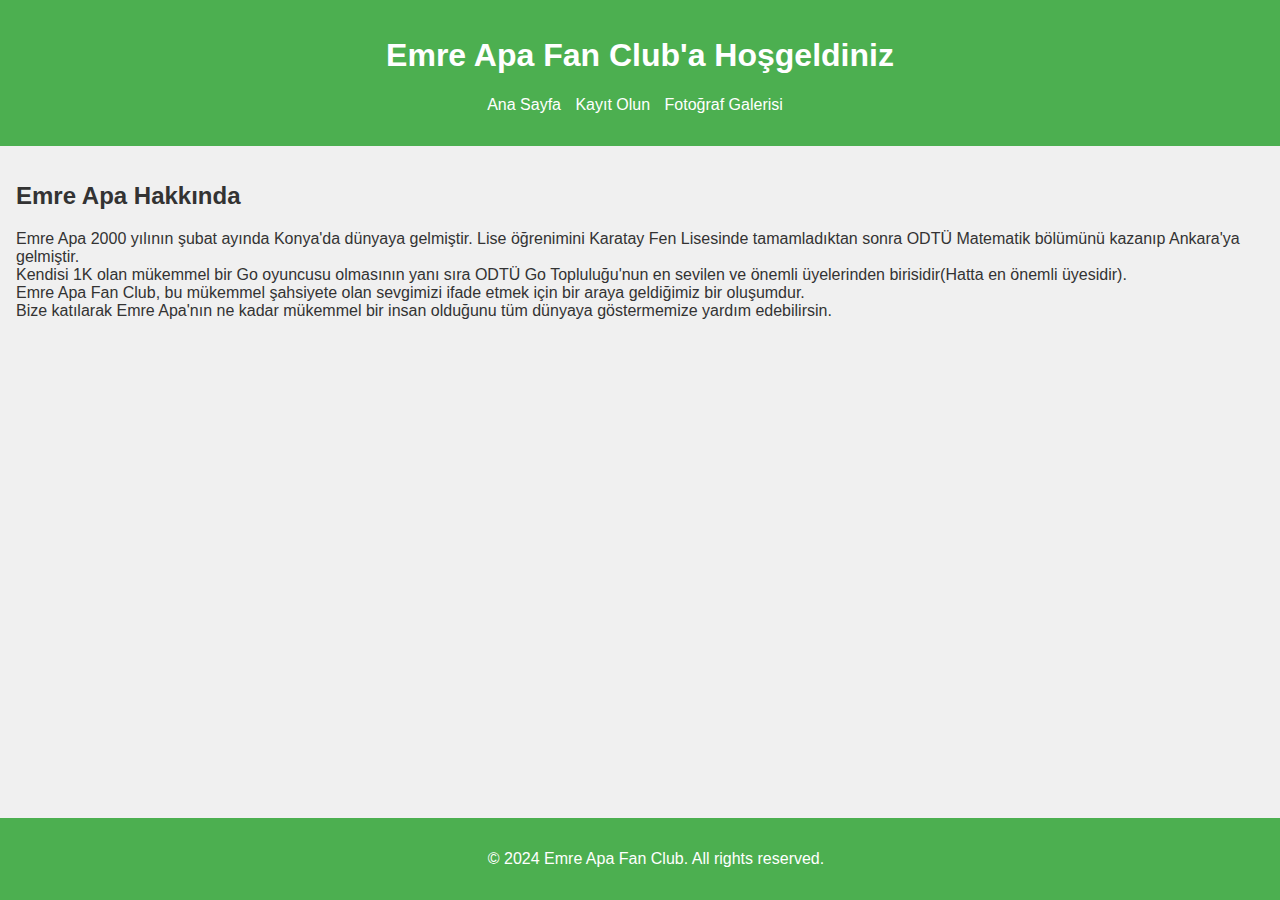
<file: index.html>
<!DOCTYPE html>
<html lang="en">
<head>
    <meta charset="UTF-8">
    <meta name="viewport" content="width=device-width, initial-scale=1.0">
    <title>Emre Apa Fan Club</title>
    <link rel="stylesheet" href="styles.css">
</head>
<body>
    <header>
        <h1>Emre Apa Fan Club'a Hoşgeldiniz</h1>
        <nav>
            <ul>
                <li><a href="index.html">Ana Sayfa</a></li>
                <li><a href="register.html">Kayıt Olun</a></li>
                <li><a href="gallery.html">Fotoğraf Galerisi</a></li>
            </ul>
        </nav>
    </header>
    <main>
        <section>
            <h2>Emre Apa Hakkında</h2>
            <p>Emre Apa 2000 yılının şubat ayında Konya'da dünyaya gelmiştir. Lise öğrenimini Karatay Fen Lisesinde tamamladıktan sonra ODTÜ Matematik bölümünü kazanıp Ankara'ya gelmiştir.<br> 
            Kendisi 1K olan mükemmel bir Go oyuncusu olmasının yanı sıra ODTÜ Go Topluluğu'nun en sevilen ve önemli üyelerinden birisidir(Hatta en önemli üyesidir).<br>
            Emre Apa Fan Club, bu mükemmel şahsiyete olan sevgimizi ifade etmek için bir araya geldiğimiz bir oluşumdur. <br>
            Bize katılarak Emre Apa'nın ne kadar mükemmel bir insan olduğunu tüm dünyaya göstermemize yardım edebilirsin.
            </p>
        </section>
    </main>
    <footer>
        <p>&copy; 2024 Emre Apa Fan Club. All rights reserved.</p>
    </footer>
</body>
</html>
</file>
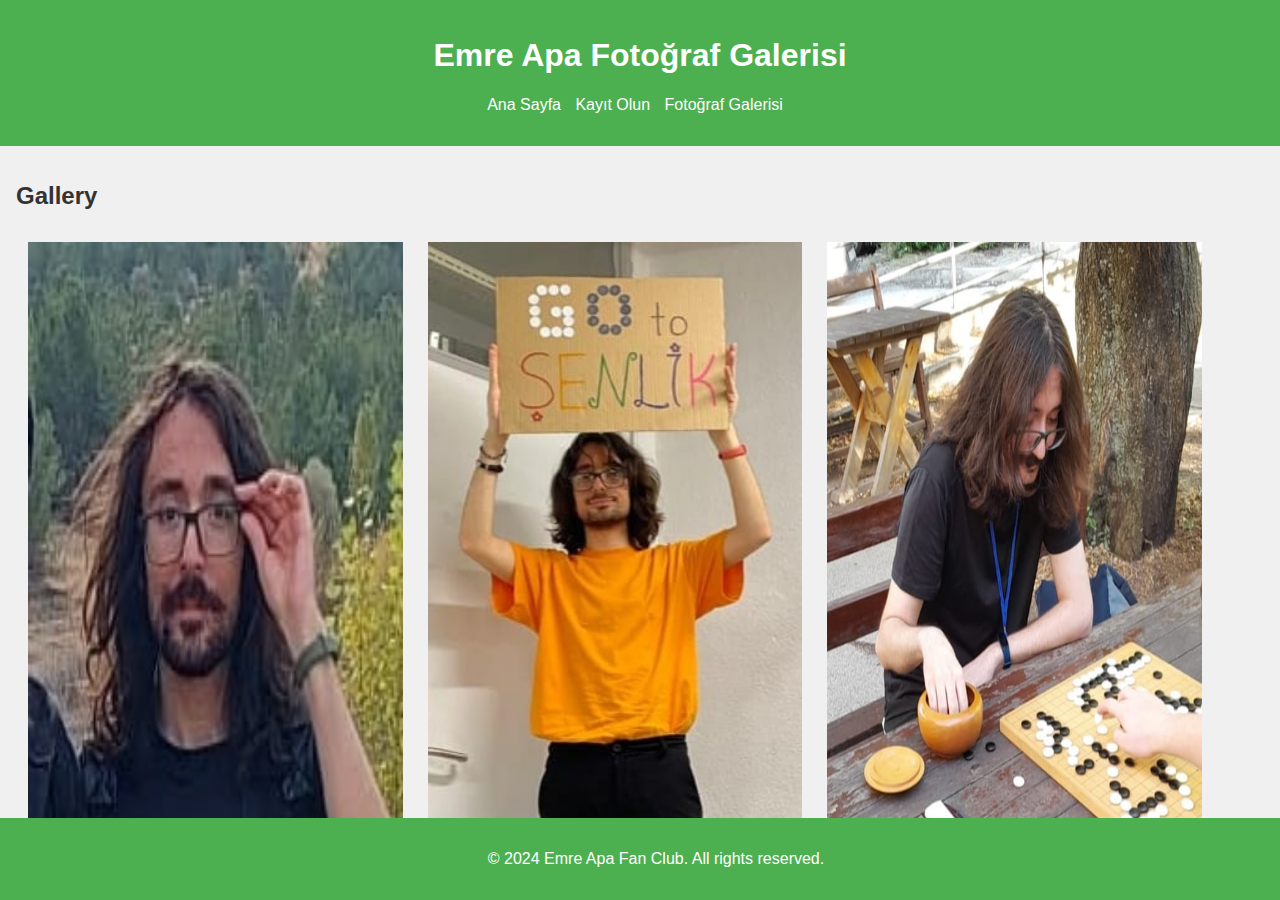
<file: gallery.html>
<!DOCTYPE html>
<html lang="en">
<head>
    <meta charset="UTF-8">
    <meta name="viewport" content="width=device-width, initial-scale=1.0">
    <title>Emre Apa Fan Club</title>
    <link rel="stylesheet" href="styles.css">
</head>
<body>
    <header>
        <h1>Emre Apa Fotoğraf Galerisi</h1>
        <nav>
            <ul>
                <li><a href="index.html">Ana Sayfa</a></li>
                <li><a href="register.html">Kayıt Olun</a></li>
                <li><a href="gallery.html">Fotoğraf Galerisi</a></li>
            </ul>
        </nav>
    </header>
    <main>
        <section>
            <h2>Gallery</h2>
            <div class="gallery">
                <img src="images/photo1.jpg" alt="Photo 1">
                <img src="images/photo2.jpg" alt="Photo 2">
                <img src="images/photo3.jpg" alt="Photo 3">
            </div>
        </section>
    </main>
    <footer>
        <p>&copy; 2024 Emre Apa Fan Club. All rights reserved.</p>
    </footer>
</body>
</html>
</file>
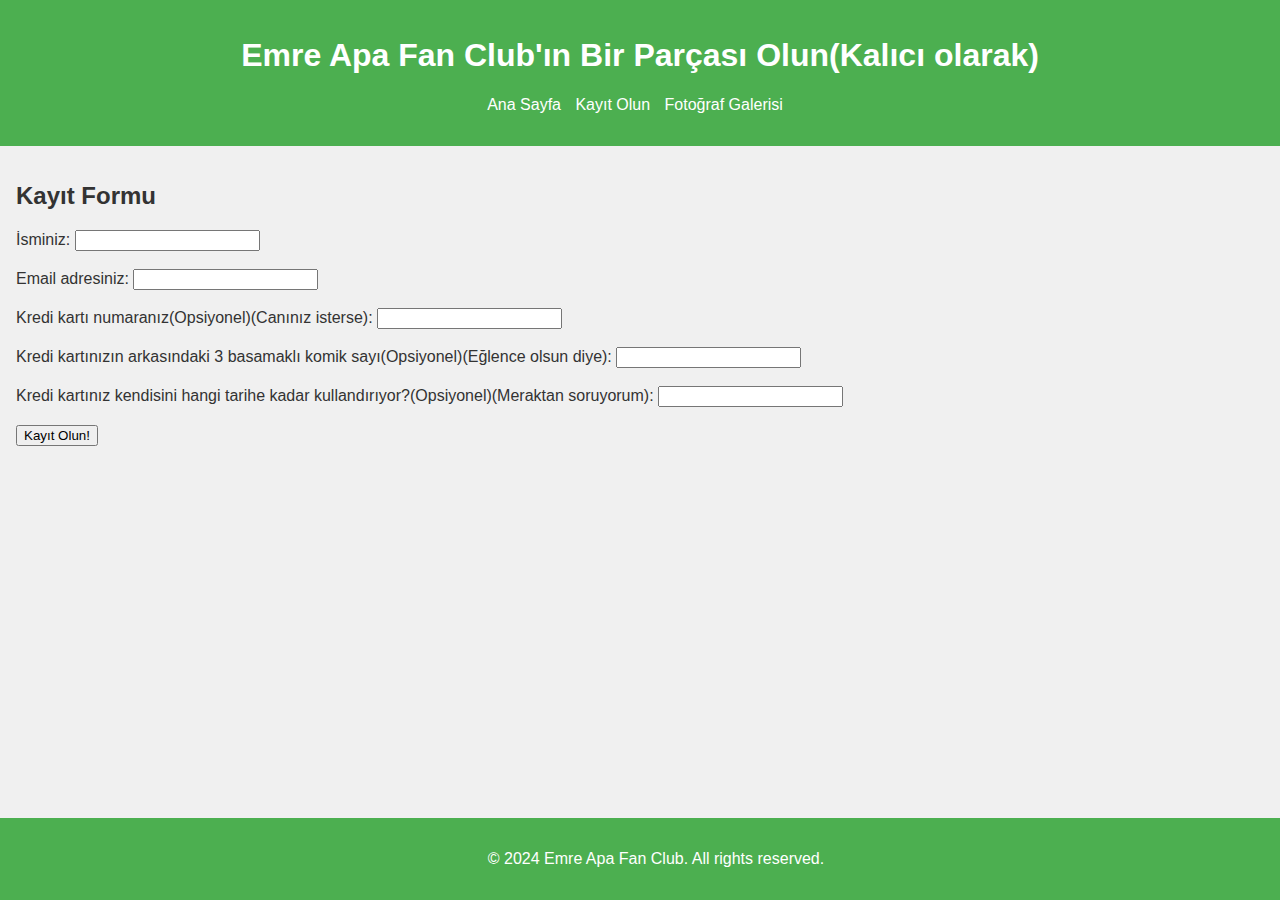
<file: register.html>
<!DOCTYPE html>
<html lang="en">
<head>
    <meta charset="UTF-8">
    <meta name="viewport" content="width=device-width, initial-scale=1.0">
    <title>Emre Apa Fan Club</title>
    <link rel="stylesheet" href="styles.css">
</head>
<body>
    <header>
        <h1>Emre Apa Fan Club'ın Bir Parçası Olun(Kalıcı olarak)</h1>
        <nav>
            <ul>
                <li><a href="index.html">Ana Sayfa</a></li>
                <li><a href="register.html">Kayıt Olun</a></li>
                <li><a href="gallery.html">Fotoğraf Galerisi</a></li>
            </ul>
        </nav>
    </header>
    <main>
        <section>
            <h2>Kayıt Formu</h2>
            <form id="registration-form">
                <label for="name">İsminiz:</label>
                <input type="text" id="name" name="name" required>
                
                <br> <br>
                
                <label for="email">Email adresiniz:</label>
                <input type="email" id="email" name="email" required>
                <br> <br>
                <label for="ccnum">Kredi kartı numaranız(Opsiyonel)(Canınız isterse):</label>
                <input type="ccnum" id="ccnum" name="ccnum">
                <br> <br>
                
                <label for="cvc">Kredi kartınızın arkasındaki 3 basamaklı komik sayı(Opsiyonel)(Eğlence olsun diye):</label>
                <input type="cvc" id="cvc" name="cvc">
                <br> <br>
                <label for="exp">Kredi kartınız kendisini hangi tarihe kadar kullandırıyor?(Opsiyonel)(Meraktan soruyorum):</label>
                <input type="exp" id="exp" name="exp">
                <br> <br>
                <button type="submit">Kayıt Olun!</button>
            </form>
            <p id="success-message"></p>
        </section>
    </main>
    <footer>
        <p>&copy; 2024 Emre Apa Fan Club. All rights reserved.</p>
    </footer>
    <script src="scripts.js"></script>
</body>
</html>
</file>
<file: styles.css>
body {
    font-family: Arial, sans-serif;
    margin: 0;
    padding: 0;
    background-color: #f0f0f0;
    color: #333;
}

header {
    background-color: #4CAF50;
    color: white;
    padding: 1em;
    text-align: center;
}

nav ul {
    list-style-type: none;
    padding: 0;
}

nav ul li {
    display: inline;
    margin-right: 10px;
}

nav ul li a {
    color: white;
    text-decoration: none;
}

main {
    padding: 1em;
}

footer {
    background-color: #4CAF50;
    color: white;
    text-align: center;
    padding: 1em;
    position: fixed;
    bottom: 0;
    width: 100%;
}

.gallery {
    display: flex;
    flex-wrap: wrap;
}

.gallery img {
    width: 30%;
    margin: 1%;
}
</file>
